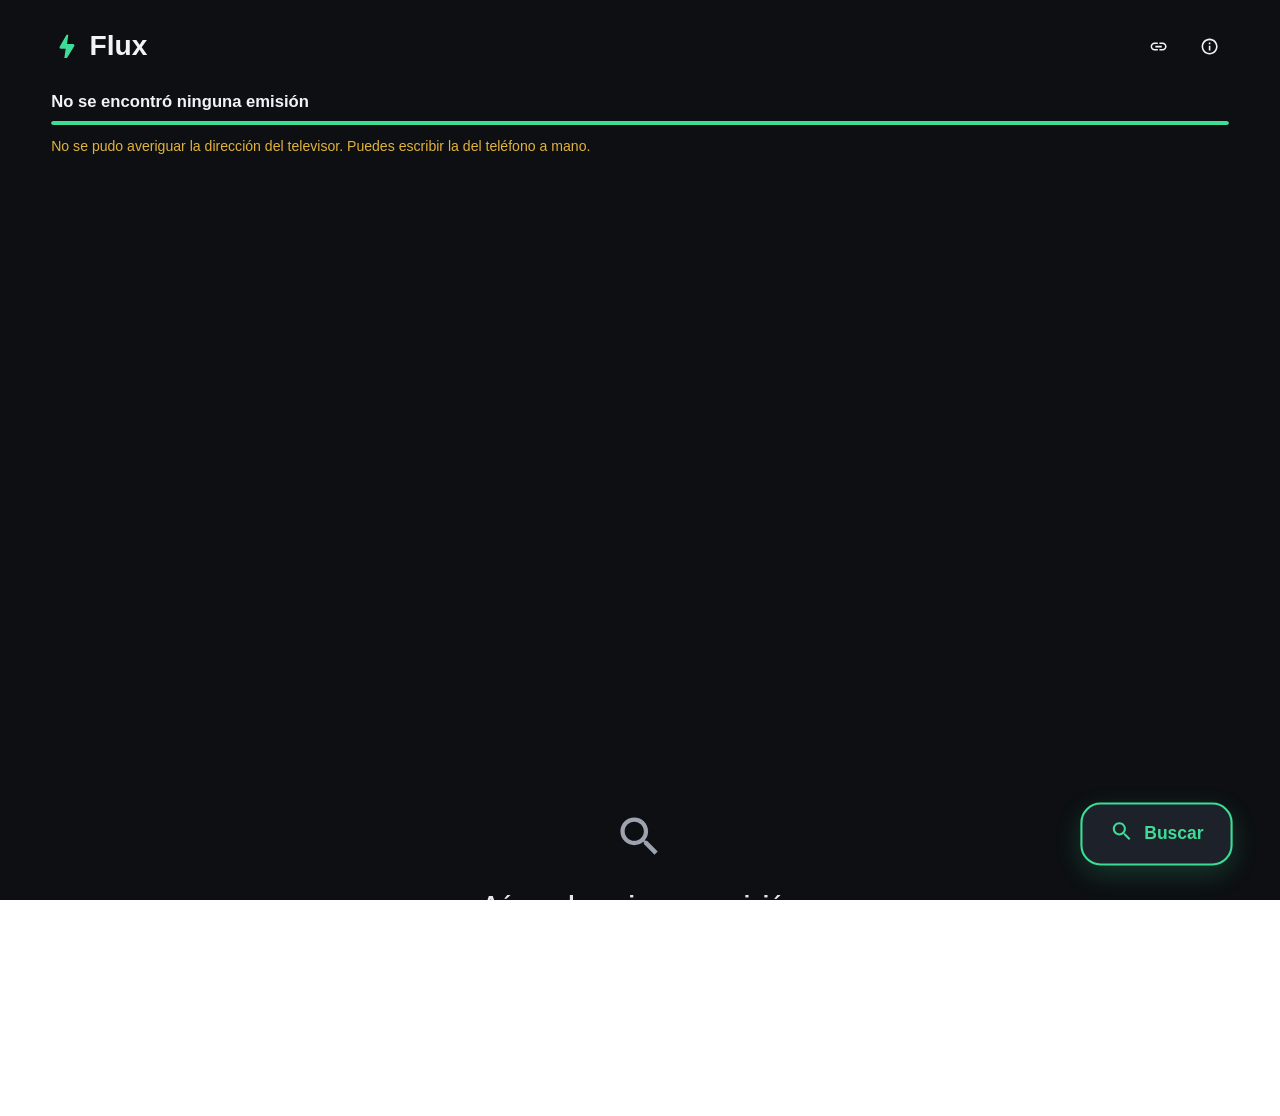
<file: tv_app/index.html>
<!DOCTYPE html>
<html lang="es">
<head>
  <script src="js/debug.js"></script>
  <meta charset="utf-8">
  <meta name="viewport" content="width=device-width, height=device-height, initial-scale=1, user-scalable=no">
  <title>Flux</title>
  <link rel="stylesheet" href="css/app.css">
</head>
<body>

  <!-- Vista 1: Búsqueda ------------------------------------------------ -->
  <section id="view-search" class="view is-active">
    
    <header class="app-bar">
      <div class="brand">
        <svg class="bolt" viewBox="0 0 24 24" width="1em" height="1em" fill="currentColor"><path d="M11 21h-1l1-7H7.5c-.88 0-1.33-.75-1-1.5l5.14-9h1.36l-1 7H16.5c.88 0 1.33.75 1 1.5L12 21z"/></svg> Flux
      </div>
      <div class="app-bar-actions">
        <button id="btn-manual" class="icon-btn" title="Conectar a mano"><svg viewBox="0 0 24 24" width="1em" height="1em" fill="currentColor"><path d="M3.9 12c0-1.71 1.39-3.1 3.1-3.1h4V7H7c-2.76 0-5 2.24-5 5s2.24 5 5 5h4v-1.9H7c-1.71 0-3.1-1.39-3.1-3.1zM8 13h8v-2H8v2zm9-6h-4v1.9h4c1.71 0 3.1 1.39 3.1 3.1s-1.39 3.1-3.1 3.1h-4V17h4c2.76 0 5-2.24 5-5s-2.24-5-5-5z"/></svg></button>
        <button id="btn-about" class="icon-btn" title="Acerca de"><svg viewBox="0 0 24 24" width="1em" height="1em" fill="currentColor"><path d="M11 7h2v2h-2zm0 4h2v6h-2zm1-9C6.48 2 2 6.48 2 12s4.48 10 10 10 10-4.48 10-10S17.52 2 12 2zm0 18c-4.41 0-8-3.59-8-8s3.59-8 8-8 8 3.59 8 8-3.59 8-8 8z"/></svg></button>
      </div>
    </header>

    <div class="scan-status">
      <div class="status-text">
        <span id="search-status">Detectando la red del televisor&hellip;</span>
      </div>
      <div class="bar"><div id="search-bar" class="bar-fill"></div></div>
      <div id="search-warning" class="warning"></div>
    </div>

    <div id="results" class="results"></div>

    <div id="empty" class="empty">
      <div class="icon-main"><svg viewBox="0 0 24 24" width="1em" height="1em" fill="currentColor"><path d="M15.5 14h-.79l-.28-.27C15.41 12.59 16 11.11 16 9.5 16 5.91 13.09 3 9.5 3S3 5.91 3 9.5 5.91 16 9.5 16c1.61 0 3.09-.59 4.23-1.57l.27.28v.79l5 4.99L20.49 19l-4.99-5zm-6 0C7.01 14 5 11.99 5 9.5S7.01 5 9.5 5 14 7.01 14 9.5 11.99 14 9.5 14z"/></svg></div>
      <h2 class="empty-title">Aún no hay ninguna emisión</h2>
      <div class="empty-box">
        <ul class="empty-hints">
          <li>Empieza a transmitir en el teléfono antes de buscar.</li>
          <li>El televisor y el teléfono deben estar en el mismo Wi-Fi.</li>
          <li>Si el router tiene aislamiento de clientes, ningún escaneo funcionará.</li>
        </ul>
      </div>
    </div>

    <!-- Floating Action Button -->
    <button id="btn-search" class="fab">
      <span class="icon"><svg viewBox="0 0 24 24" width="1em" height="1em" fill="currentColor"><path d="M15.5 14h-.79l-.28-.27C15.41 12.59 16 11.11 16 9.5 16 5.91 13.09 3 9.5 3S3 5.91 3 9.5 5.91 16 9.5 16c1.61 0 3.09-.59 4.23-1.57l.27.28v.79l5 4.99L20.49 19l-4.99-5zm-6 0C7.01 14 5 11.99 5 9.5S7.01 5 9.5 5 14 7.01 14 9.5 11.99 14 9.5 14z"/></svg></span> Buscar
    </button>
  </section>

  <!-- Vista 2: Dirección a mano (Modal) ----------------------------------------- -->
  <section id="view-manual" class="modal-overlay">
    <div class="modal-content">
      <h2>Conectar a mano</h2>
      <p class="manual-help">
        Escribe la dirección que muestra la app al empezar a transmitir.
        Si no pones puerto, se usa el 4445.
      </p>
      <input id="manual-input" class="manual-input" type="text"
             placeholder="192.168.1.5:4445" data-focus>
      <p id="manual-error" class="manual-error"></p>
      <div class="modal-actions">
        <button id="btn-manual-back" class="btn" data-focus>Volver</button>
        <button id="btn-connect" class="btn btn-primary" data-focus>Conectar</button>
      </div>
    </div>
  </section>

  <!-- Vista 4: Acerca de (Modal) ------------------------------------------------ -->
  <section id="view-about" class="modal-overlay">
    <div class="modal-content" style="max-width: 40vw;">
      <h2>Acerca de Flux</h2>
      <p class="manual-help">
        Flux es un reproductor y escáner de streams para redes locales.<br><br>
        • No recopilamos, almacenamos ni compartimos información personal.<br>
        • El descubrimiento y la reproducción ocurren local y directamente.<br>
        • No utilizamos servidores externos para telemetría ni analíticas.<br><br>
        Al usar Flux, tus datos permanecen 100% privados y bajo tu control.<br><br>
        <span style="color: #3DDC97; font-weight: bold;">Creado por Alessandro</span><br>
        &copy; 2026 Todos los derechos reservados.
      </p>
      <div class="modal-actions">
        <button id="btn-about-back" class="btn btn-primary" data-focus>Entendido</button>
      </div>
    </div>
  </section>

  <!-- Vista 3: Reproductor ---------------------------------------------- -->
  <section id="view-player" class="view view-player">
    <video id="video" class="video" playsinline></video>

    <!-- Skip Feedbacks -->
    <div id="skip-left" class="skip-feedback left">
      <span class="icon"><svg viewBox="0 0 24 24" width="1em" height="1em" fill="currentColor"><path d="M11 18V6l-8.5 6 8.5 6zm.5-6l8.5 6V6l-8.5 6z"/></svg></span> -10s
    </div>
    <div id="skip-right" class="skip-feedback right">
      +10s <span class="icon"><svg viewBox="0 0 24 24" width="1em" height="1em" fill="currentColor"><path d="M4 18l8.5-6L4 6v12zm9-12v12l8.5-6L13 6z"/></svg></span>
    </div>

    <div id="banner" class="banner">
      <span class="icon"><svg viewBox="0 0 24 24" width="1em" height="1em" fill="currentColor"><path d="M11 7h2v2h-2zm0 4h2v6h-2zm1-9C6.48 2 2 6.48 2 12s4.48 10 10 10 10-4.48 10-10S17.52 2 12 2zm0 18c-4.41 0-8-3.59-8-8s3.59-8 8-8 8 3.59 8 8-3.59 8-8 8z"/></svg></span>
      <span id="banner-text"></span>
    </div>

    <div id="prepare" class="prepare">
      <div class="spinner"></div>
      <p id="prepare-title" class="prepare-title"></p>
      <p id="prepare-note" class="prepare-note">Precargando&hellip;</p>
    </div>



    <div id="play-pause-feedback" class="play-pause-feedback">
      <svg id="icon-play" style="display:none;" viewBox="0 0 24 24" width="1em" height="1em" fill="currentColor"><path d="M8 5v14l11-7z"/></svg>
      <svg id="icon-pause" style="display:none;" viewBox="0 0 24 24" width="1em" height="1em" fill="currentColor"><path d="M6 19h4V5H6v14zm8-14v14h4V5h-4z"/></svg>
    </div>

    <div id="controls" class="controls">
      <div class="controls-top">
        <div class="controls-info" style="flex: 1;">
          <p id="player-title" class="player-title"></p>
          <p id="player-address" class="player-address"></p>
        </div>
        <button id="btn-tracks" class="icon-btn" style="color: #3DDC97; background: rgba(61,220,151,0.1); transform: scale(1.5);">
          <svg viewBox="0 0 24 24" width="1em" height="1em" fill="currentColor"><path d="M19 4H5c-1.11 0-2 .9-2 2v12c0 1.1.89 2 2 2h14c1.1 0 2-.9 2-2V6c0-1.1-.9-2-2-2zm-8 7H9.5v-.5h-2v3h2V13H11v1.5c0 .28-.22.5-.5.5h-3c-.28 0-.5-.22-.5-.5v-4c0-.28.22-.5.5-.5h3c.28 0 .5.22.5.5V11zm6 0h-1.5v-.5h-2v3h2V13H17v1.5c0 .28-.22.5-.5.5h-3c-.28 0-.5-.22-.5-.5v-4c0-.28.22-.5.5-.5h3c.28 0 .5.22.5.5V11z"/></svg>
        </button>
      </div>
      <div class="controls-bottom">
        <div class="seek">
          <div id="seek-buffer" class="seek-buffer"></div>
          <div id="seek-played" class="seek-played"></div>
          <div id="seek-knob" class="seek-knob"></div>
        </div>
        <div class="times">
          <span id="time-now">00:00</span>
          <span id="time-total">--:--</span>
        </div>
        <div class="hints">
          <div class="hint-badge"><span class="icon">OK</span> Pausa</div>
          <div class="hint-badge"><span class="icon">◀ ▶</span> 10s</div>
          <div class="hint-badge"><span class="icon">▲ ▼</span> 60s</div>
          <div class="hint-badge" id="follow-hint" style="color: #3DDC97;">Sincronizado</div>
          <div class="hint-badge"><span class="icon">ATRÁS</span> Salir</div>
        </div>
      </div>
    </div>

    <div id="player-error" class="player-error">
      <div class="icon-error"><svg viewBox="0 0 24 24" width="1em" height="1em" fill="currentColor"><path d="M1 21h22L12 2 1 21zm12-3h-2v-2h2v2zm0-4h-2v-4h2v4z"/></svg></div>
      <p id="player-error-text"></p>
      <p class="player-error-hint">Comprueba que la transmisión sigue activa en el teléfono.</p>
      <div class="actions">
        <button id="btn-player-back" class="btn" data-focus>Volver</button>
        <button id="btn-retry" class="btn btn-primary" data-focus>Reintentar</button>
      </div>
    </div>
  </section>

  <!-- Tracks Modal -->
  <div id="view-tracks" class="modal-overlay">
    <div class="modal-content modal-large glass-panel">
      <h2 class="modal-title" style="margin-bottom: 3vh; font-size: 2.2vw; font-weight: 700;">Audio y Subtítulos</h2>
      <div class="tracks-layout">
        <div class="tracks-column">
          <h3 class="tracks-header">Subtítulos</h3>
          <ul id="list-subtitles" class="tracks-list"></ul>
        </div>
        <div class="tracks-column">
          <h3 class="tracks-header">Pistas de Audio</h3>
          <ul id="list-audio" class="tracks-list"></ul>
        </div>
      </div>
    </div>
  </div>

  <script src="js/config.js"></script>
  <script src="js/utils.js"></script>
  <script src="js/net.js"></script>
  <script src="js/discovery.js"></script>
  <script src="js/player.js"></script>
  <script src="js/app.js"></script>
</body>
</html>
</file>
<file: tv_app/css/app.css>
* { margin: 0; padding: 0; box-sizing: border-box; }

html, body {
  width: 100vw;
  height: 100vh;
  overflow: hidden;
  background-color: transparent; /* Must be transparent for video overlay on LG WebOS */
  color: #F0F4F8;
  font-family: "LG Smart UI", "Helvetica Neue", Arial, sans-serif;
  font-size: 1.25vw;
  -webkit-user-select: none;
  user-select: none;
}

/* Flutter themes:
   seed = #3DDC97
   surface = #0D0F12
   surfaceElevated = #16191F
   surfaceContainerHighest = #1D212A
   outline = #2A2F38
*/

.view { display: none; width: 100vw; height: 100vh; background: #0D0F12; }
.view.is-active { display: block; animation: fadeIn 0.4s ease forwards; }

@keyframes fadeIn {
  from { opacity: 0; transform: scale(0.98); }
  to { opacity: 1; transform: scale(1); }
}

/* App Bar */
.app-bar {
  display: flex;
  align-items: center;
  justify-content: space-between;
  padding: 3vh 4vw;
  background: #0D0F12;
}

.brand {
  font-size: 2.2vw;
  font-weight: 700;
  display: flex;
  align-items: center;
}
.bolt { color: #3DDC97; font-size: 2.5vw; margin-right: 0.5vw; }

.app-bar-actions {
  display: flex;
  gap: 1vw;
}

.icon-btn {
  background: transparent;
  border: 2px solid transparent;
  color: #F0F4F8;
  border-radius: 50%;
  width: 3vw;
  height: 3vw;
  display: flex;
  align-items: center;
  justify-content: center;
  font-size: 1.5vw;
  cursor: pointer;
  outline: none;
  transition: all 0.2s ease;
}

.icon-btn:focus {
  border-color: #3DDC97;
  background: rgba(61, 220, 151, 0.1);
  transform: scale(1.1);
}

/* Status / Scan header */
.scan-status { padding: 0 4vw 2vh 4vw; }
.status-text { font-size: 1.3vw; font-weight: 600; margin-bottom: 1vh; display: flex; justify-content: space-between; }
.status-detail { color: #9CA3AF; font-size: 1vw; font-weight: 400; }
.bar {
  height: 0.4vh;
  background: #1D212A;
  border-radius: 1vh;
  overflow: hidden;
}
.bar-fill {
  height: 100%;
  width: 0;
  background: #3DDC97;
  border-radius: 1vh;
  transition: width 300ms cubic-bezier(0.4, 0, 0.2, 1);
}
.warning { margin-top: 1.5vh; font-size: 1.1vw; color: #E0B33C; font-weight: 500; display: flex; align-items: flex-start; }
.warning .warn-icon { font-size: 1.2vw; margin-right: 0.5vw; margin-top: 0.1vh; }

/* Grid / Results */
.results {
  display: flex;
  flex-wrap: wrap;
  padding: 2vh 4vw 0 4vw;
  height: 65vh;
  overflow: hidden;
  gap: 1.5vw;
}

/* Cards */
.card {
  width: 28vw;
  height: 25vh;
  padding: 2vh 1.5vw;
  background: #16191F;
  border: 1px solid #2A2F38;
  border-radius: 1vw;
  outline: none;
  transition: all 0.25s cubic-bezier(0.34, 1.56, 0.64, 1);
  display: flex;
  flex-direction: column;
}
.card.is-best {
  border: 2px solid rgba(61, 220, 151, 0.55);
}

.card:focus {
  border-color: #3DDC97;
  background: rgba(30, 41, 59, 0.9);
  transform: scale(1.05) translateY(-5px);
  box-shadow: 0 15px 35px rgba(61, 220, 151, 0.15), 0 0 0 4px rgba(61, 220, 151, 0.1);
}

.card-top {
  display: flex;
  align-items: flex-start;
  margin-bottom: 1.5vh;
}

.card-poster {
  width: 3.5vw;
  height: 6vh;
  background: linear-gradient(135deg, rgba(61,220,151,0.18), #1D212A);
  border-radius: 0.6vw;
  display: flex;
  flex-direction: column;
  align-items: center;
  justify-content: center;
  margin-right: 1vw;
}
.card.is-best .card-poster {
  background: linear-gradient(135deg, rgba(61,220,151,0.35), #1D212A);
}
.card-poster .icon { color: #3DDC97; font-size: 1.5vw; }
.card-poster .container { font-size: 0.7vw; font-weight: 700; color: #9CA3AF; margin-top: 0.2vh; }

.card-info { flex: 1; overflow: hidden; }
.card-title {
  font-size: 1.4vw;
  font-weight: 600;
  margin-bottom: 0.5vh;
  white-space: nowrap;
  overflow: hidden;
  text-overflow: ellipsis;
  color: #FFFFFF;
}
.card-meta { font-size: 1vw; color: #9CA3AF; font-weight: 500; font-variant-numeric: tabular-nums; }

.badge-best {
  background: rgba(61, 220, 151, 0.16);
  color: #3DDC97;
  padding: 0.4vh 0.6vw;
  border-radius: 0.4vw;
  font-size: 0.8vw;
  font-weight: 700;
  letter-spacing: 0.05vw;
}

.card-tags { display: flex; flex-wrap: wrap; gap: 0.5vw; margin-bottom: 1.5vh; }
.tag {
  display: inline-flex;
  align-items: center;
  padding: 0.4vh 0.6vw;
  background: #1D212A;
  border-radius: 0.5vw;
  font-size: 0.9vw;
  font-weight: 600;
  color: #9CA3AF;
}
.tag-warn { color: #E0B33C; }
.tag .icon { font-size: 1vw; margin-right: 0.4vw; }

.card-metrics {
  display: flex;
  justify-content: space-between;
  margin-bottom: 1.5vh;
  margin-top: auto;
}
.metric { display: flex; flex-direction: column; }
.metric-label { font-size: 0.7vw; color: #9CA3AF; letter-spacing: 0.05vw; text-transform: uppercase; margin-bottom: 0.2vh; }
.metric-val { font-size: 1.1vw; font-weight: 600; }
.val-good { color: #3DDC97; }
.val-warn { color: #E0B33C; }
.val-bad { color: #E06C6C; }

/* Empty state */
.empty { display: none; padding: 6vh 4vw; text-align: center; }
.empty.is-visible { display: flex; flex-direction: column; align-items: center; animation: fadeIn 0.4s ease forwards; }
.empty .icon-main { font-size: 4vw; color: #9CA3AF; margin-bottom: 2vh; }
.empty-title { font-size: 1.8vw; margin-bottom: 2vh; color: #E5E7EB; font-weight: 600; }
.empty-box {
  background: #16191F;
  border: 1px solid #2A2F38;
  border-radius: 1vw;
  padding: 2vh;
  text-align: left;
  max-width: 40vw;
}
.empty-hints { list-style: none; }
.empty-hints li {
  font-size: 1.1vw;
  color: #9CA3AF;
  margin-bottom: 1.5vh;
  padding-left: 1.5vw;
  position: relative;
  font-weight: 500;
  line-height: 1.4;
}
.empty-hints li:last-child { margin-bottom: 0; }
.empty-hints li:before {
  content: "";
  position: absolute;
  left: 0; top: 1vh;
  width: 0.4vw; height: 0.4vw;
  background: #3DDC97;
  border-radius: 50%;
}

/* FAB */
.fab {
  position: absolute;
  bottom: 4vh;
  right: 4vw;
  background: #1D212A;
  color: #3DDC97;
  border: 2px solid transparent;
  border-radius: 1.5vw;
  padding: 1.5vh 2vw;
  font-size: 1.3vw;
  font-weight: 600;
  display: flex;
  align-items: center;
  cursor: pointer;
  outline: none;
  transition: all 0.2s ease;
  box-shadow: 0 4px 15px rgba(0,0,0,0.3);
}
.fab .icon { font-size: 1.8vw; margin-right: 0.8vw; }
.fab:focus {
  border-color: #3DDC97;
  transform: scale(1.05);
  box-shadow: 0 8px 25px rgba(61, 220, 151, 0.2);
}

/* Buttons */
.btn {
  font-family: inherit;
  font-size: 1.3vw;
  font-weight: 600;
  color: #FFFFFF;
  background: #1D212A;
  border: 2px solid transparent;
  border-radius: 0.8vw;
  padding: 1.5vh 2vw;
  outline: none;
  cursor: pointer;
  transition: all 0.2s ease;
}
.btn:focus { 
  border-color: #3DDC97; 
  background: #2A2F38;
  transform: scale(1.03);
}
.btn-primary { 
  background: #3DDC97; 
  color: #0D0F12;
}
.btn-primary:focus { 
  background: #249566;
  border-color: #FFFFFF;
  color: #FFFFFF;
}

/* Modals */
.modal-overlay {
  position: absolute;
  top: 0; left: 0; right: 0; bottom: 0;
  background: rgba(0,0,0,0.8);
  display: none;
  align-items: center;
  justify-content: center;
  z-index: 1000;
}
.modal-overlay.is-active { display: flex; animation: fadeIn 0.3s ease; }
.modal-content {
  background: #16191F;
  border: 1px solid #2A2F38;
  border-radius: 1.2vw;
  padding: 4vh 3vw;
  width: 45vw;
  text-align: left;
}
.modal-content h2 { font-size: 2vw; margin-bottom: 2vh; font-weight: 700; color: #E5E7EB; }
.manual-help { font-size: 1.2vw; color: #9CA3AF; margin-bottom: 3vh; line-height: 1.5; }
.manual-input {
  width: 100%;
  font-family: inherit;
  font-size: 1.8vw;
  color: #FFFFFF;
  background: #1D212A;
  border: 2px solid #2A2F38;
  border-radius: 0.8vw;
  padding: 2vh 1.5vw;
  outline: none;
  transition: all 0.2s ease;
}
.manual-input:focus { 
  border-color: #3DDC97; 
}
.manual-error { min-height: 3vh; margin: 1.5vh 0; font-size: 1.1vw; color: #E06C6C; font-weight: 600; }
.modal-actions { display: flex; gap: 1vw; justify-content: flex-end; margin-top: 3vh; }

/* Player View */
.view-player { background: transparent; position: relative; }
.video { width: 100vw; height: 100vh; background: transparent; }

.controls {
  position: absolute;
  left: 0; top: 0;
  width: 100vw; height: 100vh;
  opacity: 0;
  transition: opacity 300ms ease;
  pointer-events: none;
}
.controls.is-visible { opacity: 1; }

.controls-top {
  position: absolute;
  top: 4vh;
  left: 4vw;
  right: 4vw;
  padding: 2vh 3vw;
  background: rgba(13, 15, 18, 0.4);
  backdrop-filter: blur(16px);
  -webkit-backdrop-filter: blur(16px);
  border-radius: 1.5vw;
  border: 1px solid rgba(255, 255, 255, 0.1);
  box-shadow: 0 10px 30px rgba(0,0,0,0.5);
  display: flex;
  align-items: center;
}
.player-title { font-size: 2vw; font-weight: 700; margin-bottom: 0.5vh; text-shadow: 0 2px 4px rgba(0,0,0,0.6); }
.player-address { font-size: 1vw; color: #9CA3AF; font-weight: 500; }

.controls-bottom {
  position: absolute;
  left: 4vw;
  right: 4vw;
  bottom: 4vh;
  padding: 3vh 3vw;
  background: rgba(13, 15, 18, 0.5);
  backdrop-filter: blur(20px);
  -webkit-backdrop-filter: blur(20px);
  border-radius: 2vw;
  border: 1px solid rgba(255, 255, 255, 0.1);
  box-shadow: 0 10px 40px rgba(0,0,0,0.6);
}

.seek { position: relative; height: 1vh; background: rgba(255,255,255,0.1); border-radius: 0.5vh; overflow: visible; }
.seek-buffer { position: absolute; left: 0; top: 0; height: 100%; width: 0; background: rgba(255,255,255,0.2); border-radius: 0.5vh; }
.seek-played { position: absolute; left: 0; top: 0; height: 100%; width: 0; background: #3DDC97; border-radius: 0.5vh; box-shadow: 0 0 15px rgba(61, 220, 151, 0.8); }
.seek-knob { position: absolute; top: -0.6vh; left: 0; width: 2.2vh; height: 2.2vh; margin-left: -1.1vh; background: #FFFFFF; border-radius: 50%; box-shadow: 0 2px 10px rgba(0,0,0,0.8); transition: transform 0.2s; }
.controls.is-visible .seek-knob { transform: scale(1.2); }

.times { display: flex; justify-content: space-between; margin-top: 1.5vh; font-size: 1.1vw; font-weight: 600; color: #E2E8F0; }

.hints { 
  margin-top: 2.5vh; 
  display: flex; 
  justify-content: center; 
  gap: 2vw; 
}
.hint-badge {
  display: flex;
  align-items: center;
  gap: 0.5vw;
  padding: 0.6vh 1vw;
  background: rgba(255,255,255,0.08);
  border-radius: 1vw;
  font-size: 1vw;
  font-weight: 600;
  color: #D1D5DB;
}
.hint-badge .icon { color: #3DDC97; font-size: 1.3vw; }

.play-pause-feedback {
  position: absolute;
  top: 50%;
  left: 50%;
  transform: translate(-50%, -50%) scale(0.5);
  background: rgba(13, 15, 18, 0.6);
  backdrop-filter: blur(12px);
  -webkit-backdrop-filter: blur(12px);
  border-radius: 50%;
  width: 8vw;
  height: 8vw;
  display: flex;
  align-items: center;
  justify-content: center;
  font-size: 4vw;
  color: #3DDC97;
  opacity: 0;
  pointer-events: none;
  transition: all 0.3s cubic-bezier(0.34, 1.56, 0.64, 1);
}
.play-pause-feedback.pop {
  opacity: 1;
  transform: translate(-50%, -50%) scale(1);
}

.banner {
  position: absolute;
  top: 6vh;
  left: 50%;
  transform: translateX(-50%);
  padding: 1.5vh 1.5vw;
  background: rgba(0,0,0,0.78);
  border: 1px solid rgba(61,220,151,0.5);
  border-radius: 2vw;
  font-size: 1.2vw;
  font-weight: 500;
  display: flex;
  align-items: center;
  gap: 0.8vw;
  color: #FFFFFF;
  opacity: 0;
  transition: all 0.3s ease;
  pointer-events: none;
}
.banner.is-visible { opacity: 1; transform: translateX(-50%) translateY(1vh); }
.banner.is-warning { border-color: rgba(224,179,60,0.5); }
.banner .icon { font-size: 1.5vw; color: #3DDC97; }
.banner.is-warning .icon { color: #E0B33C; }

.prepare {
  position: absolute;
  left: 0; top: 0;
  width: 100vw; height: 100vh;
  background: rgba(0,0,0,0.82);
  display: none;
  flex-direction: column;
  align-items: center;
  justify-content: center;
}
.prepare.is-visible { display: flex; animation: fadeIn 0.3s ease forwards; }
.prepare-title { font-size: 1.6vw; font-weight: 600; margin-top: 3vh; }
.prepare-note { font-size: 1.2vw; color: rgba(255,255,255,0.54); margin-top: 1vh; font-weight: 500; }

.spinner {
  width: 3vw; height: 3vw;
  border: 0.3vw solid rgba(255,255,255,0.1);
  border-top-color: #3DDC97;
  border-radius: 50%;
  animation: spin 1s linear infinite;
}
@keyframes spin { to { transform: rotate(360deg); } }

.player-error {
  position: absolute;
  left: 0; top: 0;
  width: 100vw; height: 100vh;
  background: rgba(0,0,0,0.87);
  display: none;
  flex-direction: column;
  align-items: center;
  justify-content: center;
  text-align: center;
}
.player-error.is-visible { display: flex; animation: fadeIn 0.3s ease forwards; }
.player-error .icon-error { font-size: 4vw; color: rgba(255,255,255,0.7); margin-bottom: 2vh; }
#player-error-text { font-size: 1.5vw; max-width: 40vw; line-height: 1.4; margin-bottom: 1vh; font-weight: 500; }
.player-error-hint { font-size: 1.2vw; color: rgba(255,255,255,0.54); margin-bottom: 3vh; }
.player-error .actions { display: flex; gap: 1vw; }

/* Skip Feedback Overlay */
.skip-feedback {
  position: absolute;
  top: 50%;
  transform: translateY(-50%);
  background: rgba(13, 15, 18, 0.6);
  backdrop-filter: blur(12px);
  -webkit-backdrop-filter: blur(12px);
  border-radius: 3vw;
  padding: 1.5vh 2vw;
  display: flex;
  align-items: center;
  gap: 0.8vw;
  font-size: 1.5vw;
  font-weight: 700;
  color: #FFFFFF;
  opacity: 0;
  transition: opacity 0.2s ease, transform 0.2s cubic-bezier(0.34, 1.56, 0.64, 1);
  pointer-events: none;
}
.skip-feedback.is-visible.left { opacity: 1; transform: translateY(-50%) scale(1.1); }
.skip-feedback.is-visible.right { opacity: 1; transform: translateY(-50%) scale(1.1); }
.skip-feedback.left { left: 4vw; }
.skip-feedback.right { right: 4vw; }
.skip-feedback .icon { font-size: 2vw; }
/* Tracks Modal */
.glass-panel {
  background: rgba(13, 15, 18, 0.65) !important;
  backdrop-filter: blur(25px);
  -webkit-backdrop-filter: blur(25px);
  border: 1px solid rgba(255, 255, 255, 0.1) !important;
  box-shadow: 0 20px 50px rgba(0,0,0,0.7);
  border-radius: 2vw !important;
}

.modal-large {
  max-width: 65vw !important;
  width: 65vw !important;
  padding: 5vh 4vw !important;
}

.tracks-layout {
  display: flex;
  gap: 4vw;
}

.tracks-column {
  flex: 1;
}

.tracks-header {
  font-size: 1.2vw;
  color: #9CA3AF;
  margin-bottom: 2vh;
  text-transform: uppercase;
  letter-spacing: 0.1vw;
  font-weight: 700;
  border-bottom: 1px solid rgba(255,255,255,0.1);
  padding-bottom: 1vh;
}

.tracks-list {
  list-style: none;
  padding: 0;
  margin: 0;
  max-height: 50vh;
  overflow-y: auto;
}
.tracks-list::-webkit-scrollbar { width: 0.4vw; }
.tracks-list::-webkit-scrollbar-track { background: transparent; }
.tracks-list::-webkit-scrollbar-thumb { background: rgba(255,255,255,0.2); border-radius: 1vw; }

.track-item {
  padding: 1.5vh 1.5vw;
  margin-bottom: 1vh;
  border-radius: 1vw;
  color: #E2E8F0;
  background-color: rgba(255,255,255,0.03);
  border: 2px solid transparent;
  transition: all 0.2s cubic-bezier(0.34, 1.56, 0.64, 1);
  font-size: 1.3vw;
  font-weight: 500;
  cursor: pointer;
}

.track-item.is-selected {
  background-color: rgba(61, 220, 151, 0.15);
  color: #3DDC97;
  font-weight: 700;
  border-color: rgba(61, 220, 151, 0.3);
}

.track-item:focus {
  outline: none;
  border-color: #3DDC97;
  background-color: rgba(61, 220, 151, 0.25);
  transform: scale(1.03);
  box-shadow: 0 5px 15px rgba(61, 220, 151, 0.2);
}
</file>
<file: webos/css/app.css>
* { margin: 0; padding: 0; box-sizing: border-box; }

html, body {
  width: 100vw;
  height: 100vh;
  overflow: hidden;
  background-color: transparent; /* Must be transparent for video overlay on LG WebOS */
  color: #F0F4F8;
  font-family: "LG Smart UI", "Helvetica Neue", Arial, sans-serif;
  font-size: 1.25vw;
  -webkit-user-select: none;
  user-select: none;
}

/* Flutter themes:
   seed = #3DDC97
   surface = #0D0F12
   surfaceElevated = #16191F
   surfaceContainerHighest = #1D212A
   outline = #2A2F38
*/

.view { display: none; width: 100vw; height: 100vh; background: #0D0F12; }
.view.is-active { display: block; animation: fadeIn 0.4s ease forwards; }

@keyframes fadeIn {
  from { opacity: 0; transform: scale(0.98); }
  to { opacity: 1; transform: scale(1); }
}

/* App Bar */
.app-bar {
  display: flex;
  align-items: center;
  justify-content: space-between;
  padding: 3vh 4vw;
  background: #0D0F12;
}

.brand {
  font-size: 2.2vw;
  font-weight: 700;
  display: flex;
  align-items: center;
}
.bolt { color: #3DDC97; font-size: 2.5vw; margin-right: 0.5vw; }

.app-bar-actions {
  display: flex;
  gap: 1vw;
}

.icon-btn {
  background: transparent;
  border: 2px solid transparent;
  color: #F0F4F8;
  border-radius: 50%;
  width: 3vw;
  height: 3vw;
  display: flex;
  align-items: center;
  justify-content: center;
  font-size: 1.5vw;
  cursor: pointer;
  outline: none;
  transition: all 0.2s ease;
}

.icon-btn:focus {
  border-color: #3DDC97;
  background: rgba(61, 220, 151, 0.1);
  transform: scale(1.1);
}

/* Status / Scan header */
.scan-status { padding: 0 4vw 2vh 4vw; }
.status-text { font-size: 1.3vw; font-weight: 600; margin-bottom: 1vh; display: flex; justify-content: space-between; }
.status-detail { color: #9CA3AF; font-size: 1vw; font-weight: 400; }
.bar {
  height: 0.4vh;
  background: #1D212A;
  border-radius: 1vh;
  overflow: hidden;
}
.bar-fill {
  height: 100%;
  width: 0;
  background: #3DDC97;
  border-radius: 1vh;
  transition: width 300ms cubic-bezier(0.4, 0, 0.2, 1);
}
.warning { margin-top: 1.5vh; font-size: 1.1vw; color: #E0B33C; font-weight: 500; display: flex; align-items: flex-start; }
.warning .warn-icon { font-size: 1.2vw; margin-right: 0.5vw; margin-top: 0.1vh; }

/* Grid / Results */
.results {
  display: flex;
  flex-wrap: wrap;
  padding: 2vh 4vw 0 4vw;
  height: 65vh;
  overflow: hidden;
  gap: 1.5vw;
}

/* Cards */
.card {
  width: 28vw;
  height: 25vh;
  padding: 2vh 1.5vw;
  background: #16191F;
  border: 1px solid #2A2F38;
  border-radius: 1vw;
  outline: none;
  transition: all 0.25s cubic-bezier(0.34, 1.56, 0.64, 1);
  display: flex;
  flex-direction: column;
}
.card.is-best {
  border: 2px solid rgba(61, 220, 151, 0.55);
}

.card:focus {
  border-color: #3DDC97;
  background: rgba(30, 41, 59, 0.9);
  transform: scale(1.05) translateY(-5px);
  box-shadow: 0 15px 35px rgba(61, 220, 151, 0.15), 0 0 0 4px rgba(61, 220, 151, 0.1);
}

.card-top {
  display: flex;
  align-items: flex-start;
  margin-bottom: 1.5vh;
}

.card-poster {
  width: 3.5vw;
  height: 6vh;
  background: linear-gradient(135deg, rgba(61,220,151,0.18), #1D212A);
  border-radius: 0.6vw;
  display: flex;
  flex-direction: column;
  align-items: center;
  justify-content: center;
  margin-right: 1vw;
}
.card.is-best .card-poster {
  background: linear-gradient(135deg, rgba(61,220,151,0.35), #1D212A);
}
.card-poster .icon { color: #3DDC97; font-size: 1.5vw; }
.card-poster .container { font-size: 0.7vw; font-weight: 700; color: #9CA3AF; margin-top: 0.2vh; }

.card-info { flex: 1; overflow: hidden; }
.card-title {
  font-size: 1.4vw;
  font-weight: 600;
  margin-bottom: 0.5vh;
  white-space: nowrap;
  overflow: hidden;
  text-overflow: ellipsis;
  color: #FFFFFF;
}
.card-meta { font-size: 1vw; color: #9CA3AF; font-weight: 500; font-variant-numeric: tabular-nums; }

.badge-best {
  background: rgba(61, 220, 151, 0.16);
  color: #3DDC97;
  padding: 0.4vh 0.6vw;
  border-radius: 0.4vw;
  font-size: 0.8vw;
  font-weight: 700;
  letter-spacing: 0.05vw;
}

.card-tags { display: flex; flex-wrap: wrap; gap: 0.5vw; margin-bottom: 1.5vh; }
.tag {
  display: inline-flex;
  align-items: center;
  padding: 0.4vh 0.6vw;
  background: #1D212A;
  border-radius: 0.5vw;
  font-size: 0.9vw;
  font-weight: 600;
  color: #9CA3AF;
}
.tag-warn { color: #E0B33C; }
.tag .icon { font-size: 1vw; margin-right: 0.4vw; }

.card-metrics {
  display: flex;
  justify-content: space-between;
  margin-bottom: 1.5vh;
  margin-top: auto;
}
.metric { display: flex; flex-direction: column; }
.metric-label { font-size: 0.7vw; color: #9CA3AF; letter-spacing: 0.05vw; text-transform: uppercase; margin-bottom: 0.2vh; }
.metric-val { font-size: 1.1vw; font-weight: 600; }
.val-good { color: #3DDC97; }
.val-warn { color: #E0B33C; }
.val-bad { color: #E06C6C; }

/* Empty state */
.empty { display: none; padding: 6vh 4vw; text-align: center; }
.empty.is-visible { display: flex; flex-direction: column; align-items: center; animation: fadeIn 0.4s ease forwards; }
.empty .icon-main { font-size: 4vw; color: #9CA3AF; margin-bottom: 2vh; }
.empty-title { font-size: 1.8vw; margin-bottom: 2vh; color: #E5E7EB; font-weight: 600; }
.empty-box {
  background: #16191F;
  border: 1px solid #2A2F38;
  border-radius: 1vw;
  padding: 2vh;
  text-align: left;
  max-width: 40vw;
}
.empty-hints { list-style: none; }
.empty-hints li {
  font-size: 1.1vw;
  color: #9CA3AF;
  margin-bottom: 1.5vh;
  padding-left: 1.5vw;
  position: relative;
  font-weight: 500;
  line-height: 1.4;
}
.empty-hints li:last-child { margin-bottom: 0; }
.empty-hints li:before {
  content: "";
  position: absolute;
  left: 0; top: 1vh;
  width: 0.4vw; height: 0.4vw;
  background: #3DDC97;
  border-radius: 50%;
}

/* FAB */
.fab {
  position: absolute;
  bottom: 4vh;
  right: 4vw;
  background: #1D212A;
  color: #3DDC97;
  border: 2px solid transparent;
  border-radius: 1.5vw;
  padding: 1.5vh 2vw;
  font-size: 1.3vw;
  font-weight: 600;
  display: flex;
  align-items: center;
  cursor: pointer;
  outline: none;
  transition: all 0.2s ease;
  box-shadow: 0 4px 15px rgba(0,0,0,0.3);
}
.fab .icon { font-size: 1.8vw; margin-right: 0.8vw; }
.fab:focus {
  border-color: #3DDC97;
  transform: scale(1.05);
  box-shadow: 0 8px 25px rgba(61, 220, 151, 0.2);
}

/* Buttons */
.btn {
  font-family: inherit;
  font-size: 1.3vw;
  font-weight: 600;
  color: #FFFFFF;
  background: #1D212A;
  border: 2px solid transparent;
  border-radius: 0.8vw;
  padding: 1.5vh 2vw;
  outline: none;
  cursor: pointer;
  transition: all 0.2s ease;
}
.btn:focus { 
  border-color: #3DDC97; 
  background: #2A2F38;
  transform: scale(1.03);
}
.btn-primary { 
  background: #3DDC97; 
  color: #0D0F12;
}
.btn-primary:focus { 
  background: #249566;
  border-color: #FFFFFF;
  color: #FFFFFF;
}

/* Modals */
.modal-overlay {
  position: absolute;
  top: 0; left: 0; right: 0; bottom: 0;
  background: rgba(0,0,0,0.8);
  display: none;
  align-items: center;
  justify-content: center;
  z-index: 1000;
}
.modal-overlay.is-active { display: flex; animation: fadeIn 0.3s ease; }
.modal-content {
  background: #16191F;
  border: 1px solid #2A2F38;
  border-radius: 1.2vw;
  padding: 4vh 3vw;
  width: 45vw;
  text-align: left;
}
.modal-content h2 { font-size: 2vw; margin-bottom: 2vh; font-weight: 700; color: #E5E7EB; }
.manual-help { font-size: 1.2vw; color: #9CA3AF; margin-bottom: 3vh; line-height: 1.5; }
.manual-input {
  width: 100%;
  font-family: inherit;
  font-size: 1.8vw;
  color: #FFFFFF;
  background: #1D212A;
  border: 2px solid #2A2F38;
  border-radius: 0.8vw;
  padding: 2vh 1.5vw;
  outline: none;
  transition: all 0.2s ease;
}
.manual-input:focus { 
  border-color: #3DDC97; 
}
.manual-error { min-height: 3vh; margin: 1.5vh 0; font-size: 1.1vw; color: #E06C6C; font-weight: 600; }
.modal-actions { display: flex; gap: 1vw; justify-content: flex-end; margin-top: 3vh; }

/* Player View */
.view-player { background: transparent; position: relative; }
.video { width: 100vw; height: 100vh; background: transparent; }

.controls {
  position: absolute;
  left: 0; top: 0;
  width: 100vw; height: 100vh;
  opacity: 0;
  transition: opacity 300ms ease;
  pointer-events: none;
}
.controls.is-visible { opacity: 1; }

.controls-top {
  padding: 4vh 4vw;
  background: linear-gradient(to bottom, rgba(0,0,0,0.9) 0%, rgba(0,0,0,0) 100%);
}
.player-title { font-size: 2.2vw; font-weight: 700; margin-bottom: 1vh; text-shadow: 0 2px 8px rgba(0,0,0,0.8); }
.player-address { font-size: 1.2vw; color: #D1D5DB; font-weight: 500; text-shadow: 0 1px 4px rgba(0,0,0,0.8); }

.controls-bottom {
  position: absolute;
  left: 0; bottom: 0;
  width: 100%;
  padding: 8vh 4vw 6vh 4vw;
  background: linear-gradient(to top, rgba(0,0,0,0.95) 0%, rgba(0,0,0,0) 100%);
}

.seek { position: relative; height: 0.6vh; background: rgba(255,255,255,0.15); border-radius: 0.3vh; box-shadow: inset 0 1px 2px rgba(0,0,0,0.5); }
.seek-buffer { position: absolute; left: 0; top: 0; height: 100%; width: 0; background: rgba(255,255,255,0.25); border-radius: 0.3vh; }
.seek-played { position: absolute; left: 0; top: 0; height: 100%; width: 0; background: #3DDC97; border-radius: 0.3vh; box-shadow: 0 0 10px rgba(61, 220, 151, 0.6); }
.seek-knob { position: absolute; top: -0.5vh; left: 0; width: 1.2vw; height: 1.2vw; margin-left: -0.6vw; background: #FFFFFF; border-radius: 50%; box-shadow: 0 2px 8px rgba(0,0,0,0.6); }

.times { display: flex; justify-content: space-between; margin-top: 2vh; font-size: 1.3vw; font-weight: 600; text-shadow: 0 1px 4px rgba(0,0,0,0.8); }
.hints { margin-top: 2vh; font-size: 1vw; color: #9CA3AF; font-weight: 500; }

.banner {
  position: absolute;
  top: 6vh;
  left: 50%;
  transform: translateX(-50%);
  padding: 1.5vh 1.5vw;
  background: rgba(0,0,0,0.78);
  border: 1px solid rgba(61,220,151,0.5);
  border-radius: 2vw;
  font-size: 1.2vw;
  font-weight: 500;
  display: flex;
  align-items: center;
  gap: 0.8vw;
  color: #FFFFFF;
  opacity: 0;
  transition: all 0.3s ease;
  pointer-events: none;
}
.banner.is-visible { opacity: 1; transform: translateX(-50%) translateY(1vh); }
.banner.is-warning { border-color: rgba(224,179,60,0.5); }
.banner .icon { font-size: 1.5vw; color: #3DDC97; }
.banner.is-warning .icon { color: #E0B33C; }

.prepare {
  position: absolute;
  left: 0; top: 0;
  width: 100vw; height: 100vh;
  background: rgba(0,0,0,0.82);
  display: none;
  flex-direction: column;
  align-items: center;
  justify-content: center;
}
.prepare.is-visible { display: flex; animation: fadeIn 0.3s ease forwards; }
.prepare-title { font-size: 1.6vw; font-weight: 600; margin-top: 3vh; }
.prepare-note { font-size: 1.2vw; color: rgba(255,255,255,0.54); margin-top: 1vh; font-weight: 500; }

.spinner {
  width: 3vw; height: 3vw;
  border: 0.3vw solid rgba(255,255,255,0.1);
  border-top-color: #3DDC97;
  border-radius: 50%;
  animation: spin 1s linear infinite;
}
@keyframes spin { to { transform: rotate(360deg); } }

.player-error {
  position: absolute;
  left: 0; top: 0;
  width: 100vw; height: 100vh;
  background: rgba(0,0,0,0.87);
  display: none;
  flex-direction: column;
  align-items: center;
  justify-content: center;
  text-align: center;
}
.player-error.is-visible { display: flex; animation: fadeIn 0.3s ease forwards; }
.player-error .icon-error { font-size: 4vw; color: rgba(255,255,255,0.7); margin-bottom: 2vh; }
#player-error-text { font-size: 1.5vw; max-width: 40vw; line-height: 1.4; margin-bottom: 1vh; font-weight: 500; }
.player-error-hint { font-size: 1.2vw; color: rgba(255,255,255,0.54); margin-bottom: 3vh; }
.player-error .actions { display: flex; gap: 1vw; }

/* Skip Feedback Overlay */
.skip-feedback {
  position: absolute;
  top: 50%;
  transform: translateY(-50%);
  background: rgba(0,0,0,0.6);
  border-radius: 3vw;
  padding: 1.5vh 2vw;
  display: flex;
  align-items: center;
  gap: 0.8vw;
  font-size: 1.5vw;
  font-weight: 700;
  color: #FFFFFF;
  opacity: 0;
  transition: opacity 0.2s ease;
  pointer-events: none;
}
.skip-feedback.is-visible { opacity: 1; }
.skip-feedback.left { left: 4vw; }
.skip-feedback.right { right: 4vw; }
.skip-feedback .icon { font-size: 2vw; }
/* Tracks Modal */
.modal-large {
  max-width: 60vw !important;
}
.tracks-layout {
  display: flex;
  gap: 2rem;
  margin-top: 1rem;
}
.tracks-column {
  flex: 1;
}
.tracks-column h3 {
  font-size: 1.1rem;
  color: #A0AABF;
  margin-bottom: 0.5rem;
  text-transform: uppercase;
  letter-spacing: 0.05em;
}
.tracks-list {
  list-style: none;
  padding: 0;
  margin: 0;
  max-height: 40vh;
  overflow-y: auto;
}
.track-item {
  padding: 0.75rem 1rem;
  margin-bottom: 0.25rem;
  border-radius: 8px;
  color: #E2E8F0;
  background-color: transparent;
  border: 2px solid transparent;
  transition: all 0.2s;
}
.track-item.is-selected {
  background-color: rgba(61, 220, 151, 0.1);
  color: #3DDC97;
  font-weight: bold;
}
.track-item:focus {
  outline: none;
  border-color: #3DDC97;
  background-color: rgba(61, 220, 151, 0.2);
}
</file>
